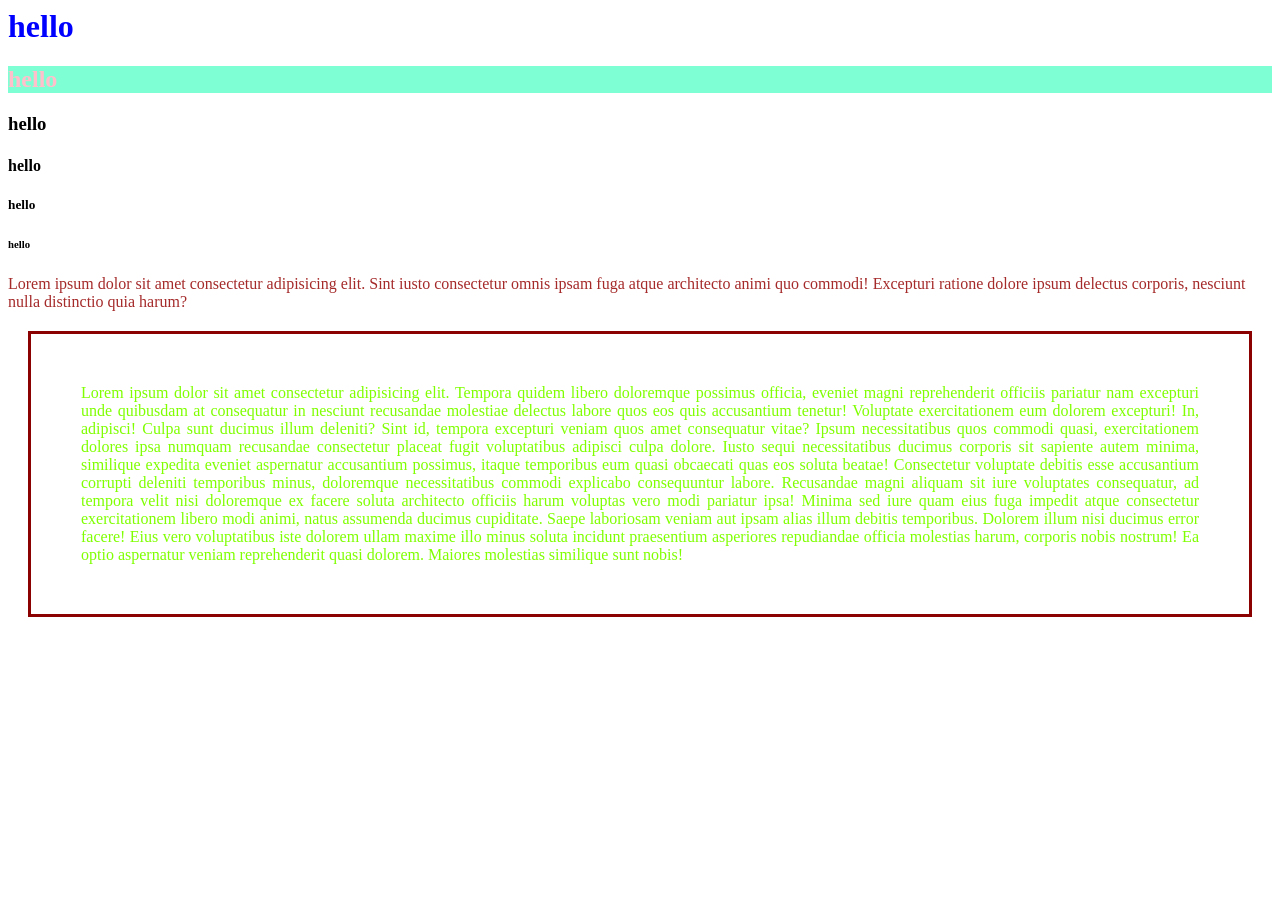
<file: day 1/index.html>
<html>
    <head>
        <title>web </title>
        <link rel="stylesheet" href="style.css">
    </head>
    
    <body>
        <h1>hello</h1>
        <h2>hello</h2>
        <h3>hello</h3>
        <h4>hello</h4>
        <h5>hello</h5>
        <h6>hello</h6>
        <p>Lorem ipsum dolor sit amet consectetur adipisicing elit. Sint iusto consectetur omnis ipsam fuga atque architecto animi quo commodi! Excepturi ratione dolore ipsum delectus corporis, nesciunt nulla distinctio quia harum?</p>
        <p class="para">Lorem ipsum dolor sit amet consectetur adipisicing elit. Tempora quidem libero doloremque possimus officia, eveniet magni reprehenderit officiis pariatur nam excepturi unde quibusdam at consequatur in nesciunt recusandae molestiae delectus labore quos eos quis accusantium tenetur! Voluptate exercitationem eum dolorem excepturi! In, adipisci! Culpa sunt ducimus illum deleniti? Sint id, tempora excepturi veniam quos amet consequatur vitae? Ipsum necessitatibus quos commodi quasi, exercitationem dolores ipsa numquam recusandae consectetur placeat fugit voluptatibus adipisci culpa dolore. Iusto sequi necessitatibus ducimus corporis sit sapiente autem minima, similique expedita eveniet aspernatur accusantium possimus, itaque temporibus eum quasi obcaecati quas eos soluta beatae! Consectetur voluptate debitis esse accusantium corrupti deleniti temporibus minus, doloremque necessitatibus commodi explicabo consequuntur labore. Recusandae magni aliquam sit iure voluptates consequatur, ad tempora velit nisi doloremque ex facere soluta architecto officiis harum voluptas vero modi pariatur ipsa! Minima sed iure quam eius fuga impedit atque consectetur exercitationem libero modi animi, natus assumenda ducimus cupiditate. Saepe laboriosam veniam aut ipsam alias illum debitis temporibus. Dolorem illum nisi ducimus error facere! Eius vero voluptatibus iste dolorem ullam maxime illo minus soluta incidunt praesentium asperiores repudiandae officia molestias harum, corporis nobis nostrum! Ea optio aspernatur veniam reprehenderit quasi dolorem. Maiores molestias similique sunt nobis! </p>

    </body>
</html>
</file>
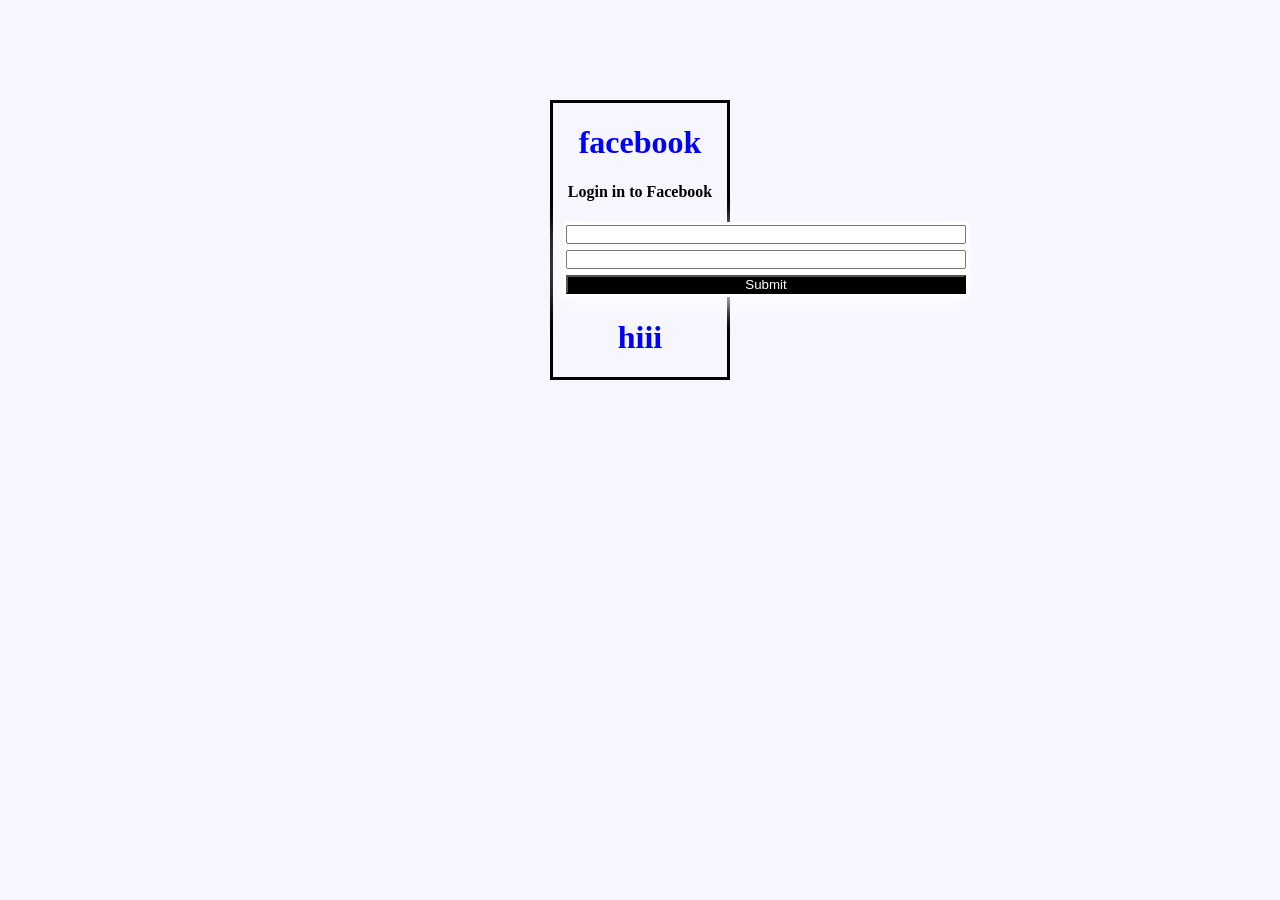
<file: day 1/day3/index.html>
<!DOCTYPE html>     
<html lang="en">
<head>
    <meta charset="UTF-8">
    <meta name="viewport" content="width=device-width, initial-scale=1.0">
    <title>Form</title>
    <link rel="stylesheet" href="style.css">
</head>
<body>
    <h1>facebook</h1>
    <h4>Login in to Facebook</h4>
    <form action="name">
        <input type="email/number">
    </form>
    <form action="">
        <input type="password">
    </form>
    <form action="">
        <input type="submit">
    </form>
    <div class="shiva">
        <h1>hiii</h1>
    </div>
</body>
</html>
</file>
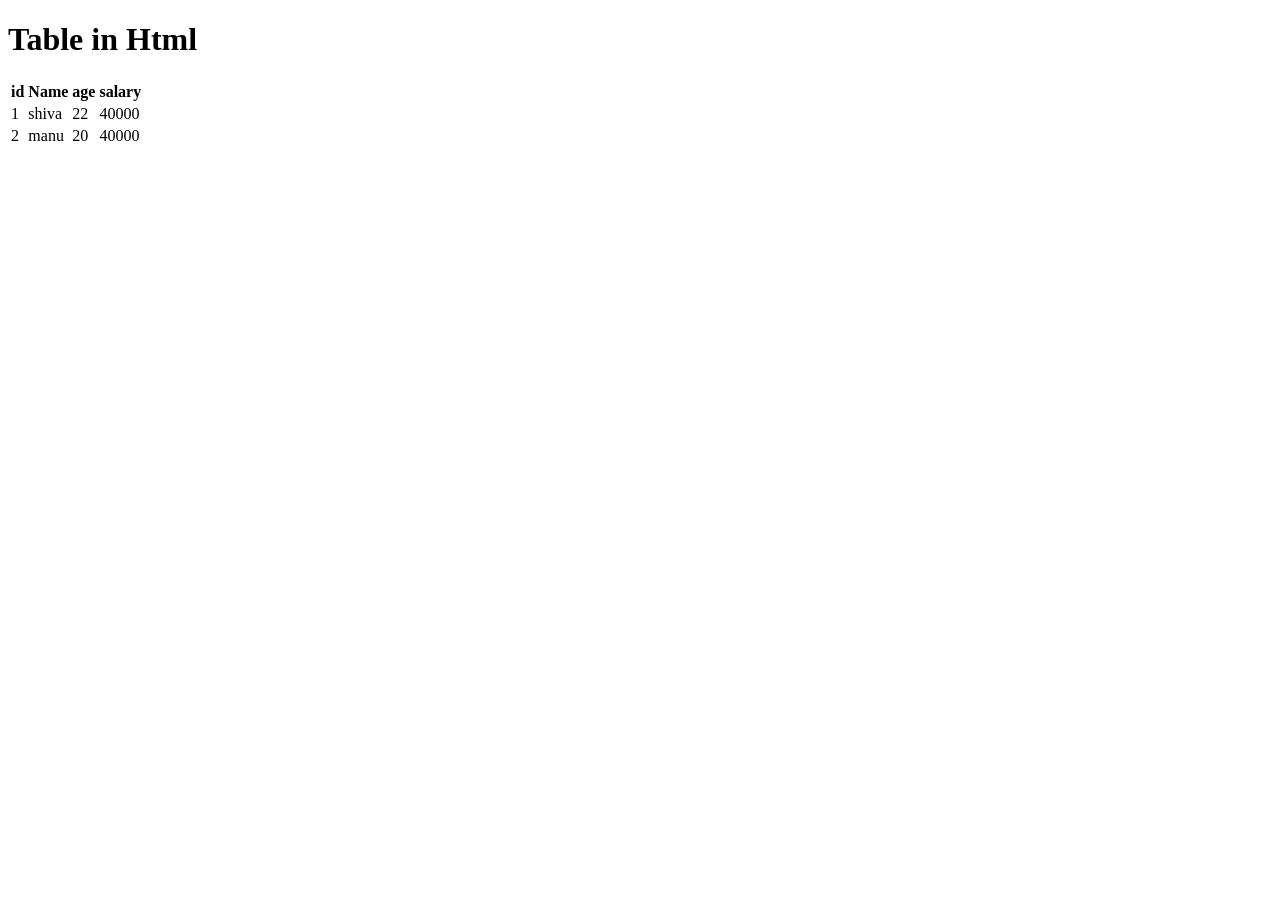
<file: day 1/table.html>
<!DOCTYPE html>
<html lang="en">
<head>
    <meta charset="UTF-8">
    <meta name="viewport" content="width=device-width, initial-scale=1.0">
    <title>Document</title>
</head>
<body>
    <h1>Table in Html</h1>
    <table>
        <tr>
        <th>id</th>
        <th>Name</th>
        <th>age</th>
        <th>salary</th>
        </tr>
        <tr>
            <td>1</td>
            <td>shiva</td>
            <td>22</td>
            <td>40000</td>
        </tr>
        <tr>
            <td>2</td>
            <td>manu</td>
            <td>20</td>
            <td>40000</td>
        </tr>
    </table>
</body>
</html>
</file>
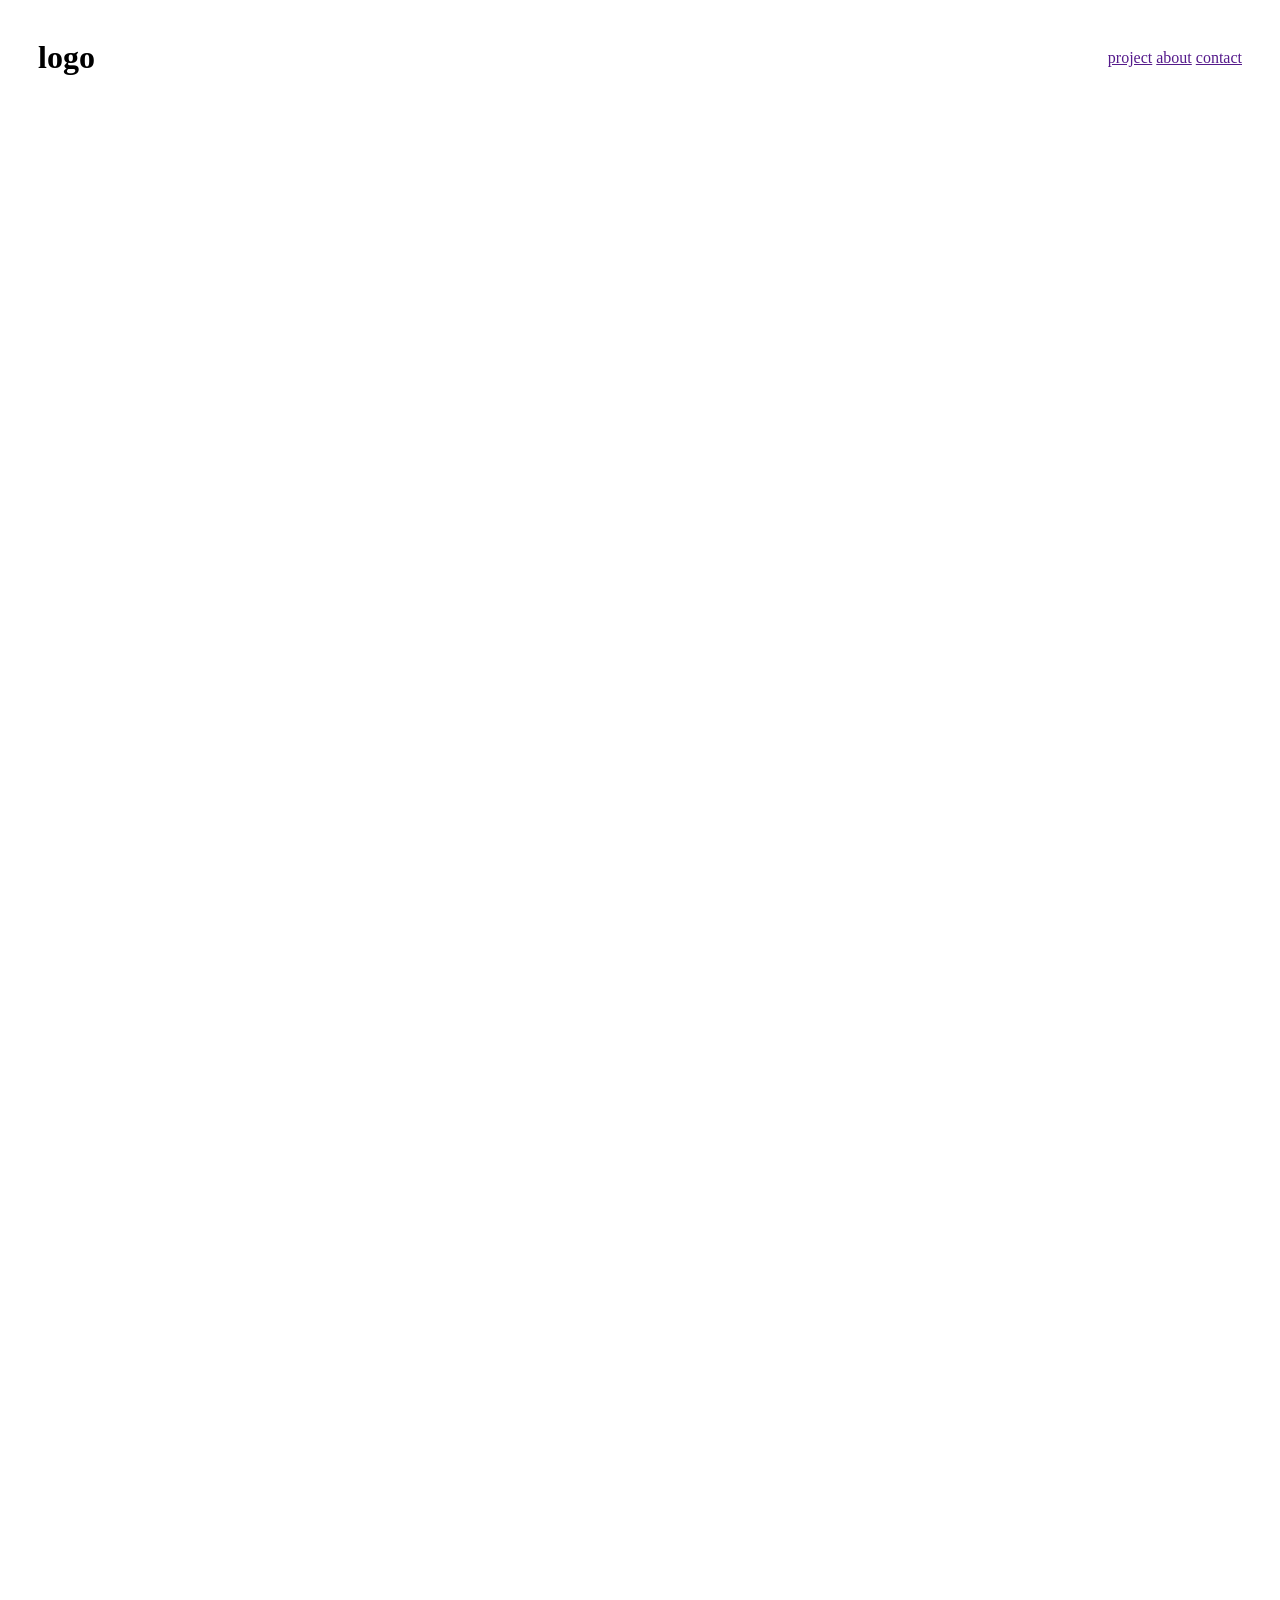
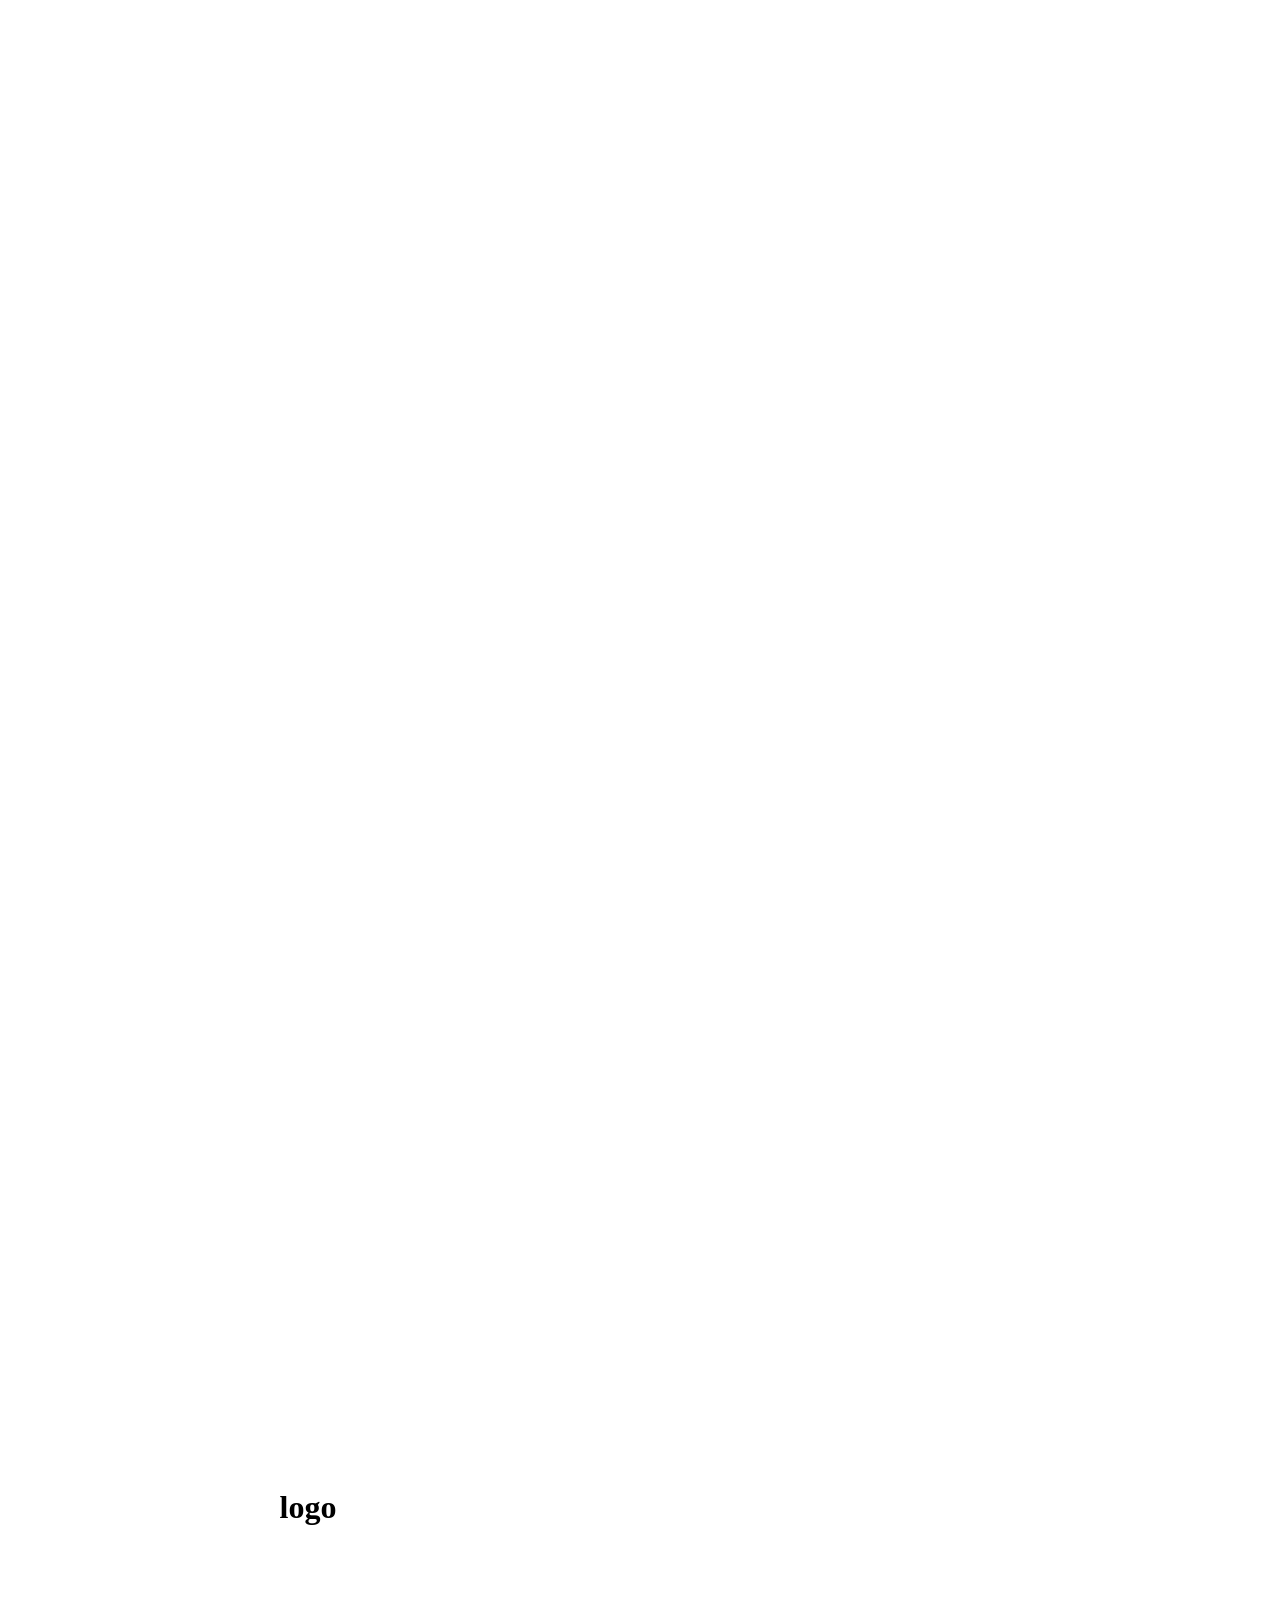
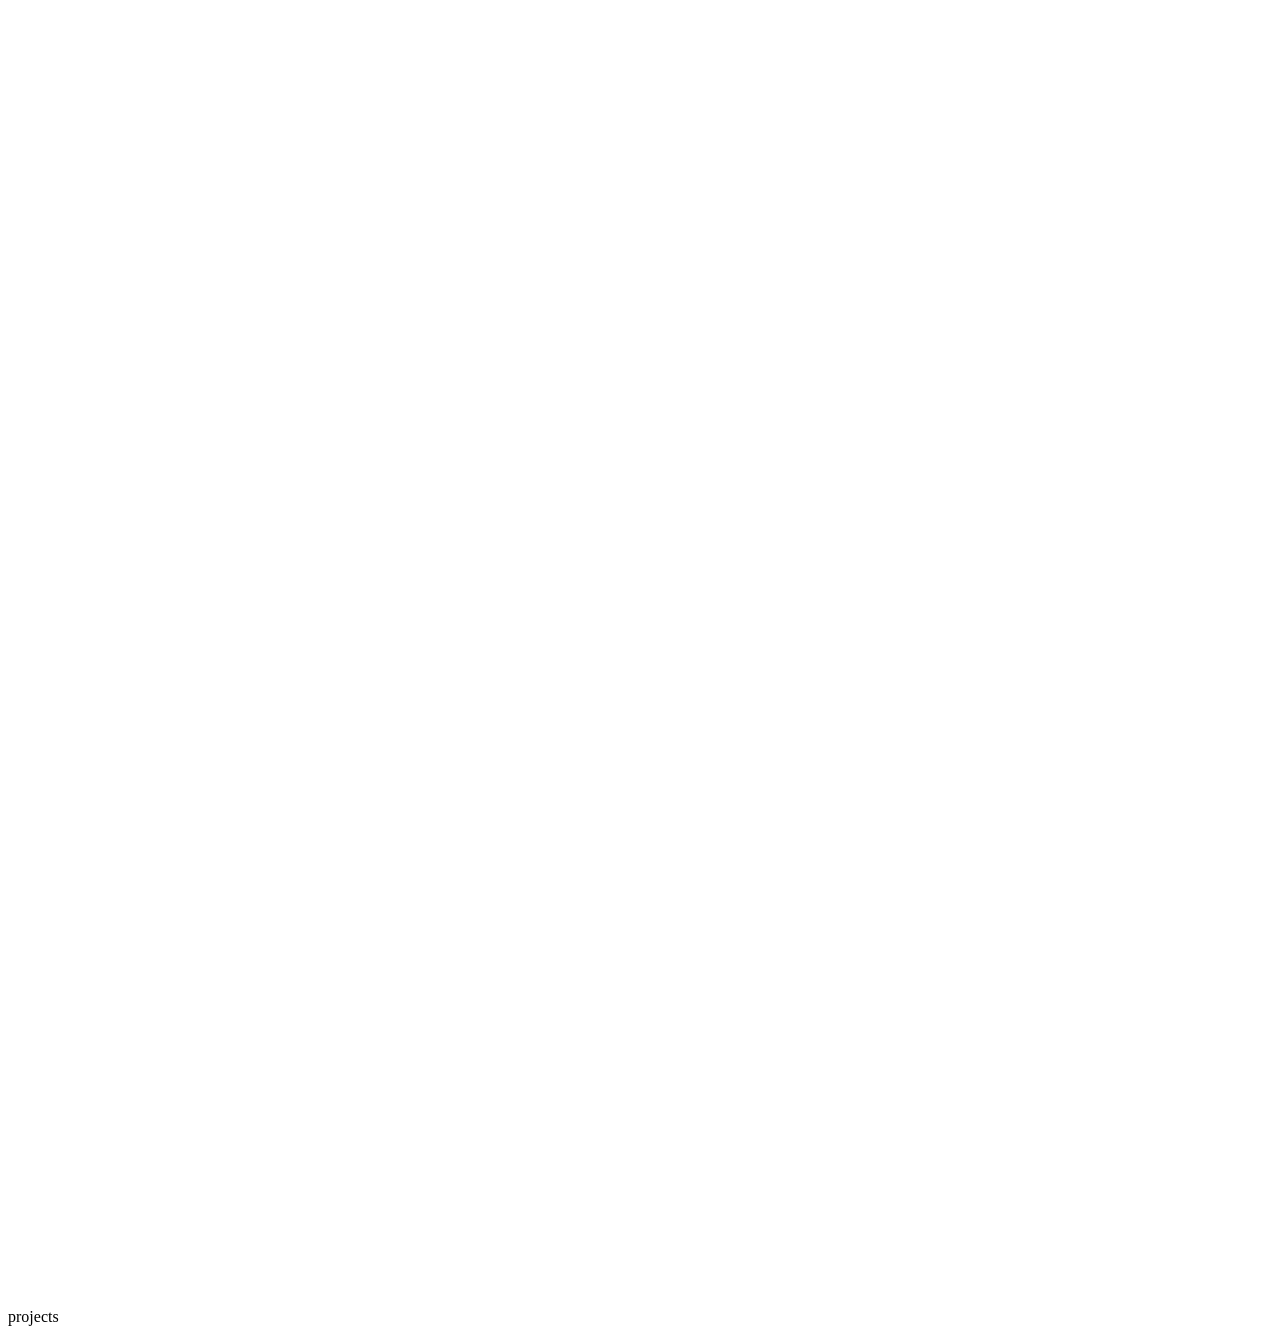
<file: day 1/day4/template.html>
<!DOCTYPE html>
<html lang="en">
<head>
    <meta charset="UTF-8">
    <meta name="viewport" content="width=device-width, initial-scale=1.0">
    <title>Document</title>
    <link rel="stylesheet" href="stety.css">
</head>
<body>
    <div class="navbar">
        <h1>logo</h1>
        <div>
            <a href="">project</a>
            <a href="">about</a>
            <a href="">contact</a>
        </div>
    </div>
    <div class ="hero">
           <h1>logo</h1>        
    </div>
    <header>projects</header>
    
</body>
</html>
</file>
<file: day 1/style.css>
h1{
    color : blue;
}
h2{
    color : pink;
    background-color: aquamarine;
}
p{
    color:brown;
}
.para{
    color :chartreuse;
    border-style:solid;
    border-color: darkred;
    text-align: justify;
    padding: 50px;
    margin: 20px;
}
</file>
<file: day 1/day3/style.css>
body {
    border: solid;
    border-color:black;
    
    background-color: rgb(246, 246, 255);
    margin: 100PX;
    margin-left: 550PX;
    margin-right: 550PX;
    padding:red, 5PX;
    padding-right: 10PX;
    padding-left: 10PX;
}

form {
     border: 3px solid white; 

    width: 400px;

    margin-left: auto;
    margin-right: auto;
    margin-top: 0px;

    padding: 0px;

    background-color: white;

    box-shadow: white 0px 7px 29px 0px;

}
h1{
    color:blue;
}

h1,h4 {
    text-align: center;
}

form input {
    width: 100%;

    margin: 0px 0;
    padding: 0px;

    box-sizing: border-box;
}

form input[type="submit"] {
    background-color: black;
    color: white;
}
</file>
<file: day 1/day4/stety.css>
.navbar{
      padding: 10px;
      display: flex;
      align-items: center;
      justify-content: space-between;
}
.navbar{
    text-decoration: none;
    color: black;
    padding: 10px 30px;
}
.hero{
    height: 6000px;
    width: 600px;
    display: grid;
    align-items: center;
    justify-content: center;
    background-image:url("https://encrypted-tbn0.gstatic.com/images?q=tbn:ANd9GcSwWsHjWJF08U8bNG_oVMdXavsnRqyfqjRTxBC0DUPHGupWu1lc0meBG4Ai&s=10.jpg")
     grid-template-columns: 1fr;
    background-size:over ;
}
</file>
